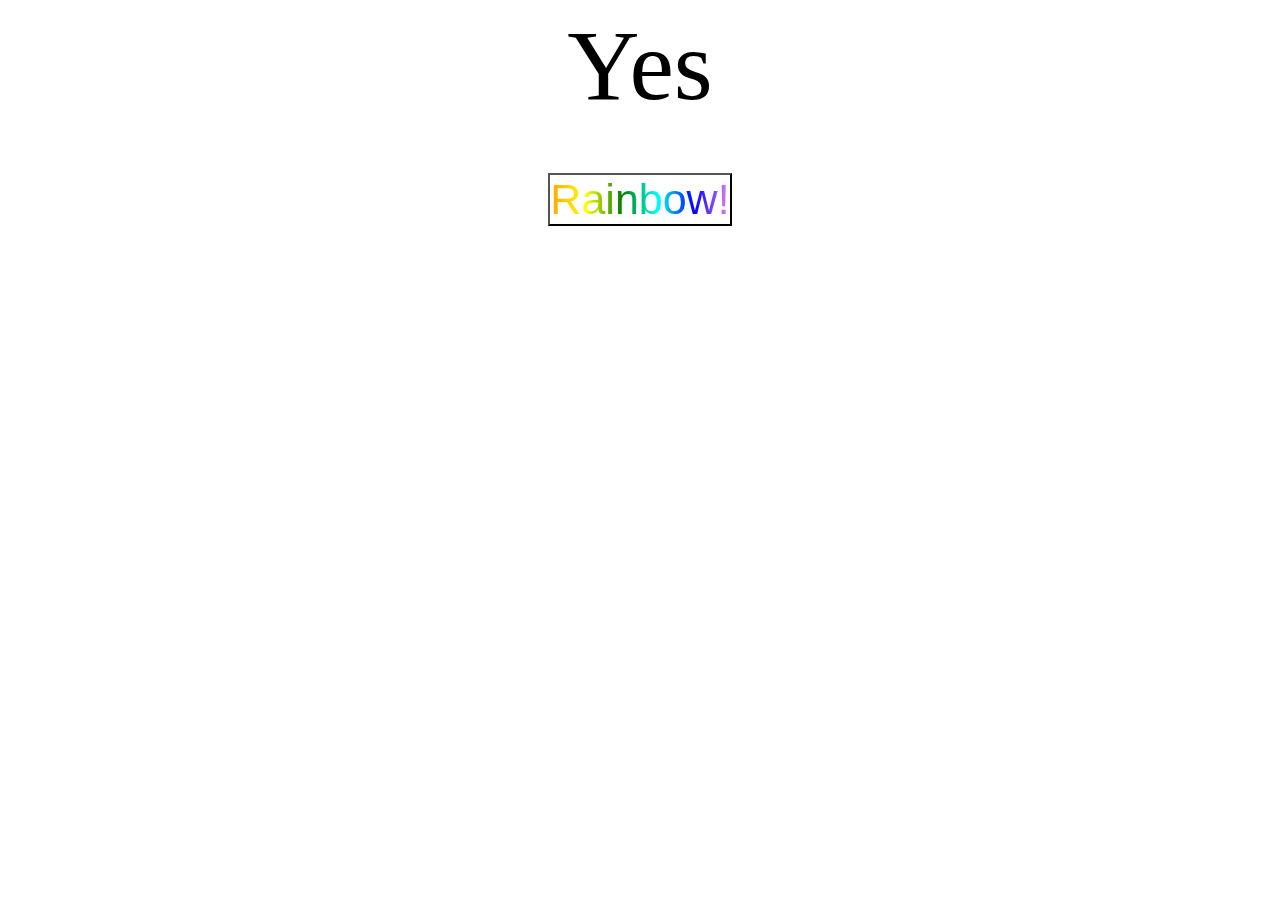
<file: Public/index.html>
<!DOCTYPE html>
<html>
<head>
  <link rel="stylesheet" href="/Public/styles.css">
</head>
<title>Is 202 Open??</title>
  <body id="body">
    <script src = "/../App/is202open.js"></script>
    <br>
    <button onclick="rainbowClick()">Rainbow!</button>
  </body>
</html>

<script>
  function rainbowClick() {
    var randColor = Math.floor(Math.random()*16777215).toString(16);
    document.getElementById("body").style.color = "#" + randColor;
  }
</script>
</file>
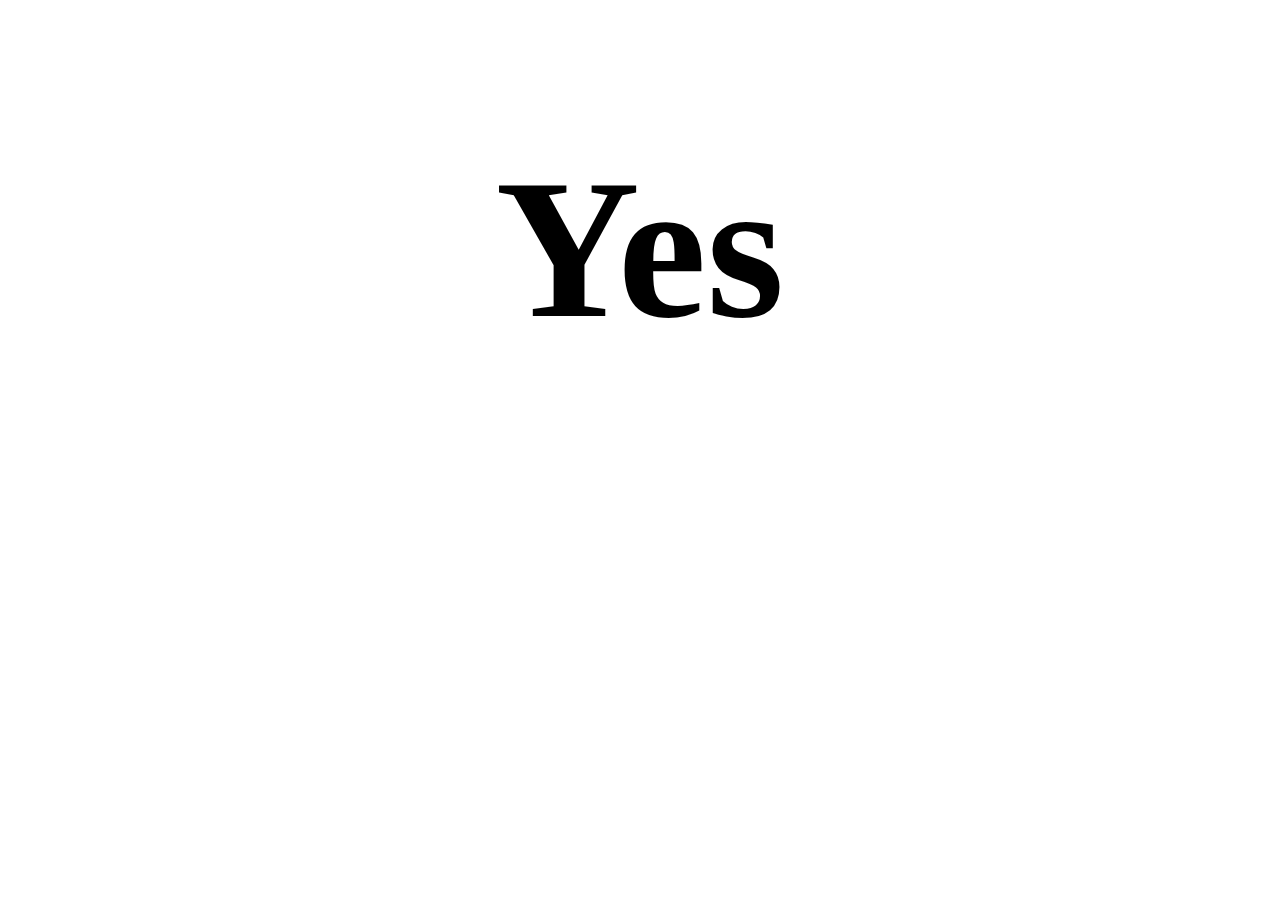
<file: Public/main.html>
<!DOCTYPE html>
<html>
<head>
  <link rel="stylesheet" href="/Public/styles.css">
</head>
<title>Is 202 Open??</title>
  <body>
    <h1 class="rainbow"><script src = "/../App/is202open.js"></script></h1>
  </body>
</html>
</file>
<file: Public/styles.css>
body {
  font-size: 100px;
  text-align: center;
  font-family: "Comic Sans MS", cursive, serif;
}

button {
  font-size: 43px;
  background-color: #555555;
  background: red;
  background: -webkit-linear-gradient(left, orange , yellow, green, cyan, blue, violet);
  background: -o-linear-gradient(right, orange, yellow, green, cyan, blue, violet);
  background: -moz-linear-gradient(right, orange, yellow, green, cyan, blue, violet);
  background: linear-gradient(to right, orange , yellow, green, cyan, blue, violet);
  -webkit-background-clip: text;
  -webkit-text-fill-color: transparent;
  margin: 0;
  padding: 0;
}
</file>
